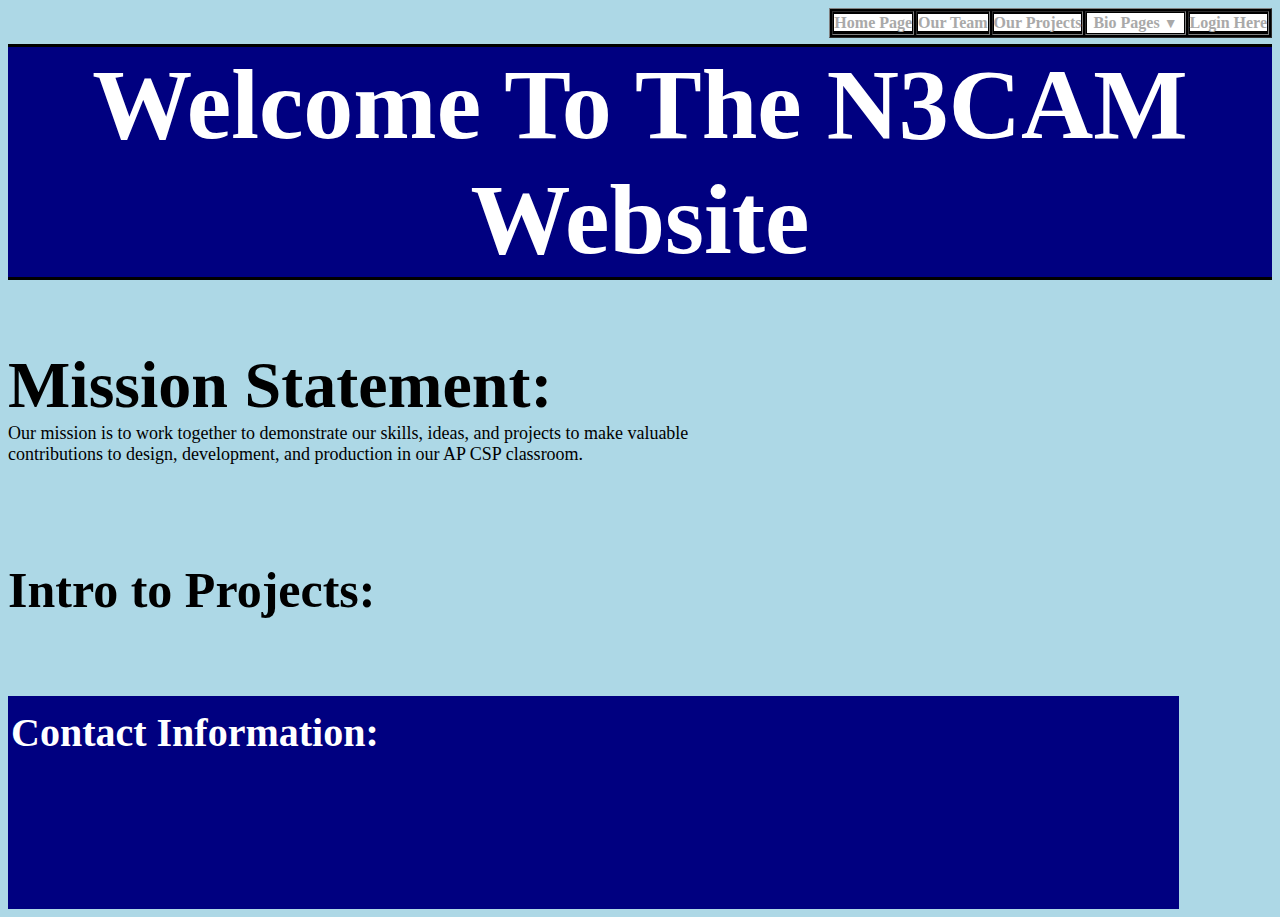
<file: index.html>
<!DOCTYPE html>

<html>
    <head>
        <title>N3CAM Home Page</title> 
        <link rel="stylesheet" href="firstproject.css">
        
    </head>
    <body>
        <!--menu table-->
        <table id="hometable" border="black" bgcolor="white" align="right">
            <tr id="row">
                <th class="hometablerow">
                    <a style="font-family:Gill Sans MT;" id="homelink" href="index.html" class="hometablelink">
                        Home Page
                    </a>
                </th>
                <th class="hometablerow">
                    <a style="font-family:Gill Sans MT;" id="teamlink" href="ourteam.html" class="hometablelink">
                        Our Team
                    </a>
                </th>
                <th class="hometablerow">
                    <a style="font-family:Gill Sans MT;" id="projectlink" href="projects.html" class="hometablelink">
                         Our Projects
                    </a>
                </th>
                <th class="hometablerow">
                    <div class="biodropdown"> 
                        <button class="hoverhere" style="font-family:Gill Sans MT;">Bio Pages <span id="arrow">▼</span></button>
                        <div class="content" style="font-family:Gill Sans MT;">
                            <a style="font-family:Gill Sans MT;" href="biopagenandini.html">Nandini Dharwadkar</a>
                            <a style="font-family:Gill Sans MT;" href="biopagenikhila.html">Nikhila Rambothula</a>
                            <a style="font-family:Gill Sans MT;" href="biopagearchit.html">Archit Das</a>
                            <a style="font-family:Gill Sans MT;" href="biopagemelanie.html">Melanie Zhang</a>
                            <a style="font-family:Gill Sans MT;" href="biopagenikitha.html">Nikhita Rambothula</a>
                            <a style="font-family:Gill Sans MT;" href="biopagechristian.html">Christian Collong</a>
                        </div>
                    </div>
                </th>
                <th class="hometablerow">
                    <a style="font-family:Gill Sans MT;" id="loginlink" href="login.html" class="hometablelink">
                        Login Here
                    </a>
                </th>
            </tr>
        </table>
        <br>
        <br>
        <!--Banner-->
        <h1 style="font-family:Gill Sans MT;"id="banner"><b>Welcome To The N3CAM Website</b></h1>        <!--Mission Statement-->
        <h2 style="font-family:Gill Sans MT;"id="ms" class="subheader">Mission Statement:</h2>
        <p style="font-family:Georgia;" id="ms1">Our mission is to work together to demonstrate our skills, ideas, and projects to make valuable contributions to design, development, and production in our AP CSP classroom.</p>
        <br>
        <br>
        <!--Intro to Project-->
        <h2 style="font-family:Gill Sans MT;"id="itp" class="subheader">Intro to Projects:</h2>
        <br>
        <br>
        <table id="ci">
            <tr>
                <th style="font-family:Gill Sans MT;">Contact Information: </tr>
            </tr>
        </table>
    </body>
    <script src="login.js" charset="UTF-8"></script>
</html>
</file>
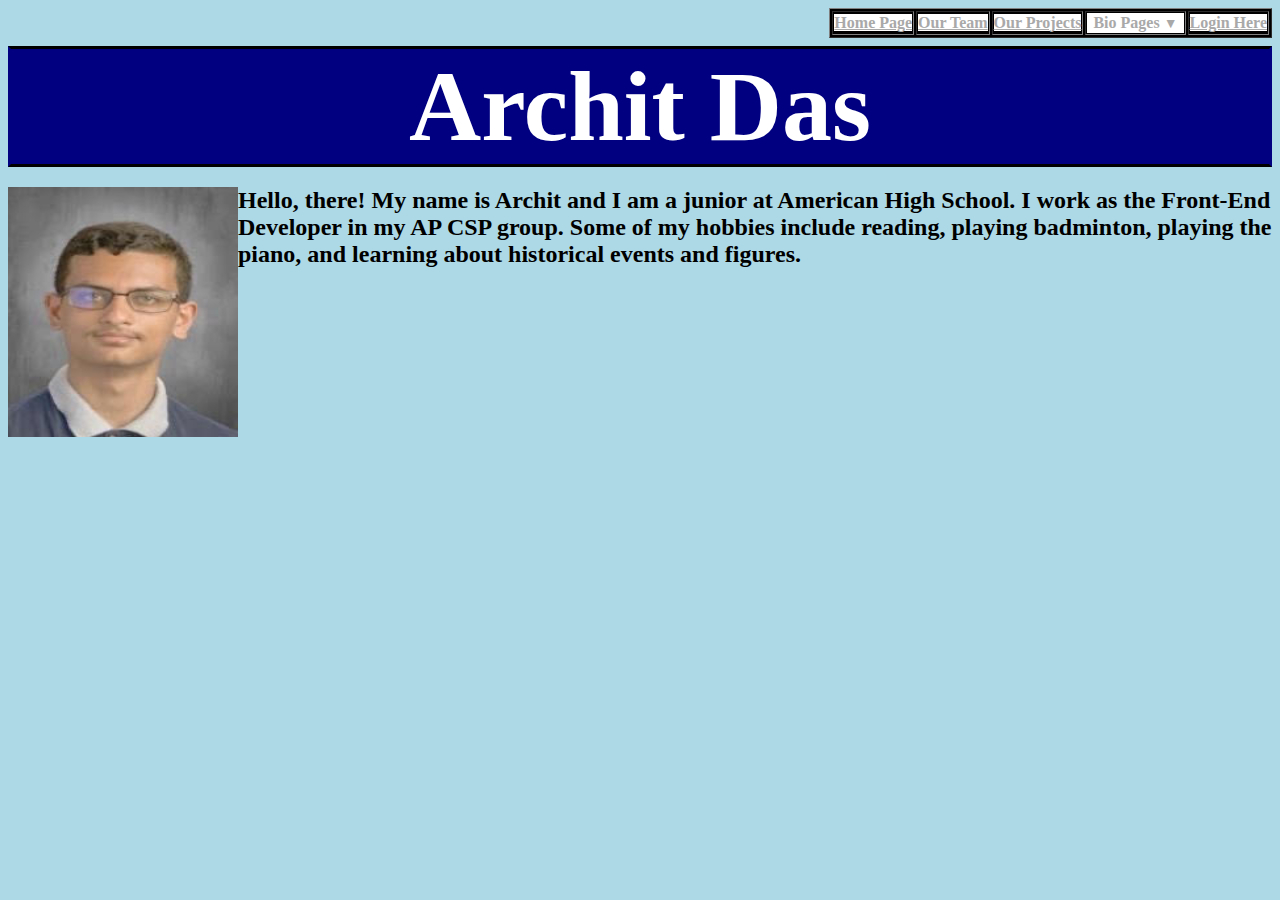
<file: biopagearchit.html>
<!DOCTYPE html>
<html lang="en">
<head>
    <meta charset="UTF-8">
    <meta name="viewport" content="width=device-width, initial-scale=1.0">
    <title>Archit Das</title>
    <link rel="stylesheet" href="bio.css">
</head>
<body style="font-family:Gill Sans MT;">
    <table id="hometable" border="black" bgcolor="white" align="right">
        <tr id="row">
            <th class="hometablerow">
                <a id="homelink" href="index.html" class="hometablelink">
                    Home Page
                </a>
            </th>
            <th class="hometablerow">
                <a id="teamlink" href="ourteam.html" class="hometablelink">
                    Our Team
                </a>
            </th>
            <th class="hometablerow">
                <a id="projectlink" href="projects.html" class="hometablelink">
                     Our Projects
                </a>
            </th>
            <th class="hometablerow">
                <div class="biodropdown"> 
                    <button class="hoverhere" style="font-family:Gill Sans MT;">Bio Pages <span id="arrow">▼</span></button>
                    <div class="content" style="font-family:Gill Sans MT;">
                        <a style="font-family:Gill Sans MT;" href="biopagenandini.html">Nandini Dharwadkar</a>
                        <a style="font-family:Gill Sans MT;" href="biopagenikhila.html">Nikhila Rambothula</a>
                        <a style="font-family:Gill Sans MT;" href="biopagearchit.html">Archit Das</a>
                        <a style="font-family:Gill Sans MT;" href="biopagemelanie.html">Melanie Zhang</a>
                        <a style="font-family:Gill Sans MT;" href="biopagenikitha.html">Nikhita Rambothula</a>
                        <a style="font-family:Gill Sans MT;" href="biopagechristian.html">Christian Collong</a>
                    </div>
                </div>
            </th>
            <th class="hometablerow">
                <a id="loginlink" href="login.html" class="hometablelink">
                    Login Here
                </a>
            </th>
        </tr>
    </table>
    <br>
    <h1 id="banner">Archit Das</h1>
    <img class="picture" id = "architpic" src = "images/image_archit.jpg" alt = "Archit Das" style = "width:230px;height:250px;">
    <h2>Hello, there! My name is Archit and I am a junior at American High School. I work as the Front-End Developer in my AP CSP group. Some of my hobbies include reading, playing badminton, playing the piano, and learning about historical events and figures.</h2>
</body>
<script src="login.js" charset="UTF-8"></script>
</html>
</file>
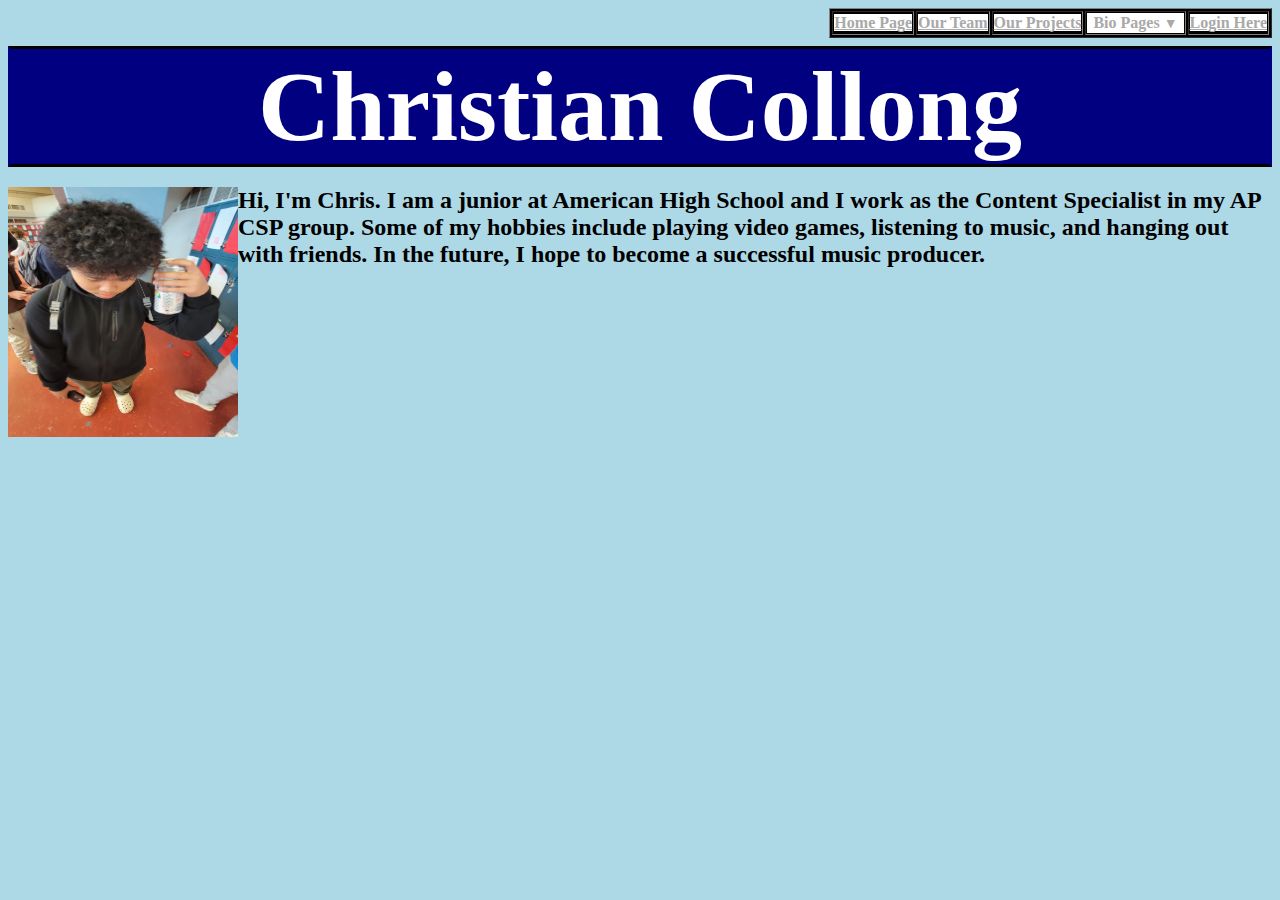
<file: biopagechristian.html>
<!DOCTYPE html>
<html lang="en">
<head>
    <meta charset="UTF-8">
    <meta name="viewport" content="width=device-width, initial-scale=1.0">
    <title>Christian Collong</title>
    <link rel="stylesheet" href="bio.css">
</head>
<body style="font-family:Gill Sans MT;">
    <table id="hometable" border="black" bgcolor="white" align="right">
        <tr id="row">
            <th class="hometablerow">
                <a id="homelink" href="index.html" class="hometablelink">
                    Home Page
                </a>
            </th>
            <th class="hometablerow">
                <a id="teamlink" href="ourteam.html" class="hometablelink">
                    Our Team
                </a>
            </th>
            <th class="hometablerow">
                <a id="projectlink" href="projects.html" class="hometablelink">
                     Our Projects
                </a>
            </th>
            <th class="hometablerow">
                <div class="biodropdown"> 
                    <button class="hoverhere" style="font-family:Gill Sans MT;">Bio Pages <span id="arrow">▼</span></button>
                    <div class="content" style="font-family:Gill Sans MT;">
                        <a style="font-family:Gill Sans MT;" href="biopagenandini.html">Nandini Dharwadkar</a>
                        <a style="font-family:Gill Sans MT;" href="biopagenikhila.html">Nikhila Rambothula</a>
                        <a style="font-family:Gill Sans MT;" href="biopagearchit.html">Archit Das</a>
                        <a style="font-family:Gill Sans MT;" href="biopagemelanie.html">Melanie Zhang</a>
                        <a style="font-family:Gill Sans MT;" href="biopagenikitha.html">Nikhita Rambothula</a>
                        <a style="font-family:Gill Sans MT;" href="biopagechristian.html">Christian Collong</a>
                    </div>
                </div>
            </th>
            <th class="hometablerow">
                <a id="loginlink" href="login.html" class="hometablelink">
                    Login Here
                </a>
            </th>
        </tr>
    </table>
    <br>
    <h1 id="banner">Christian Collong</h1>
    <img class="picture" id = "chrispic" src = "images/image_chris.jpg" alt = "Christian Collong" style = "width:230px;height:250px;">
    <h2>Hi, I'm Chris. I am a junior at American High School and I work as the Content Specialist in my AP CSP group. Some of my hobbies include playing video games, listening to music, and hanging out with friends. In the future, I hope to become a successful music producer.</h2>
</body>
<script src="login.js" charset="UTF-8"></script>  
</html>
</file>
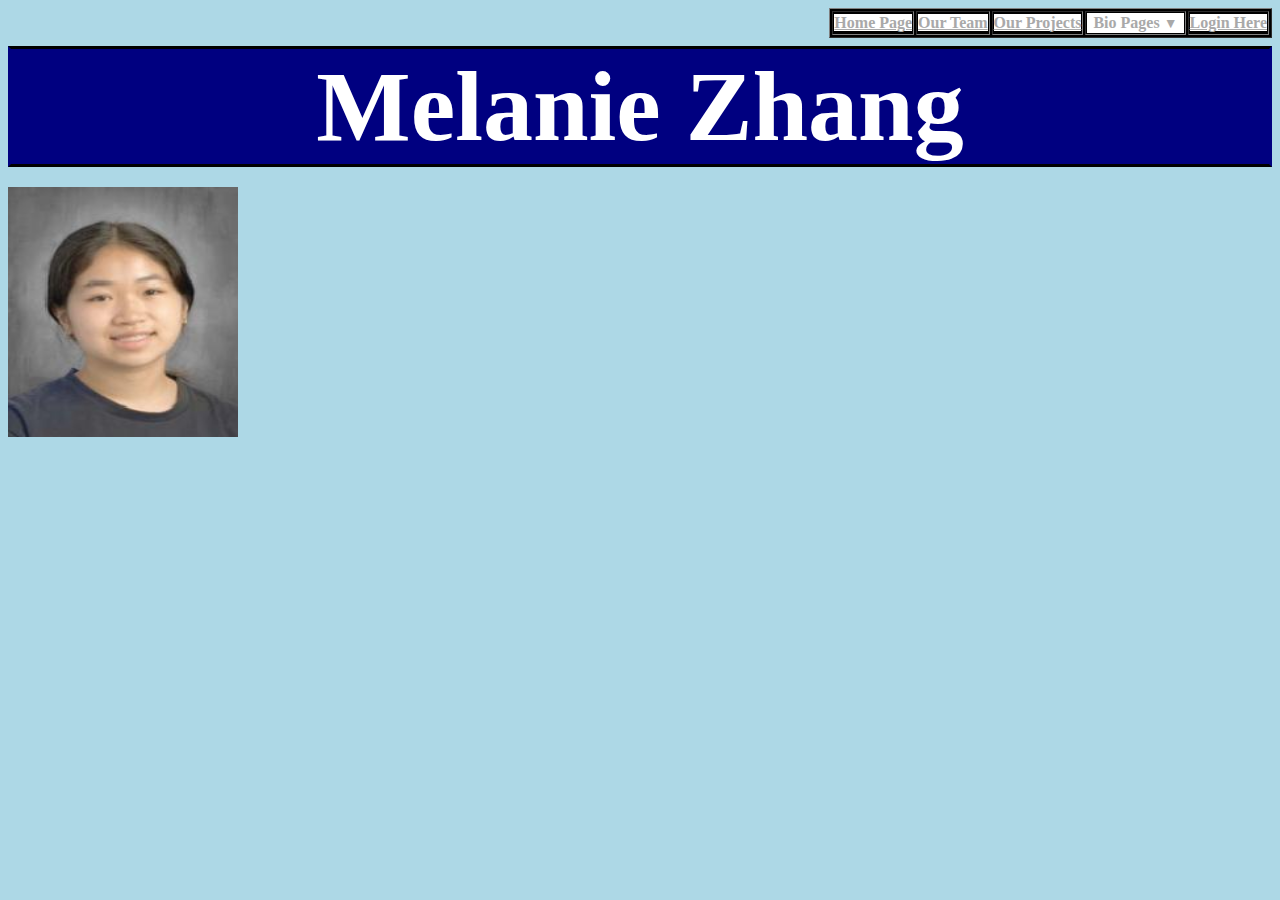
<file: biopagemelanie.html>
<!DOCTYPE html>
<html lang="en">
<head>
    <meta charset="UTF-8">
    <meta name="viewport" content="width=device-width, initial-scale=1.0">
    <title>Melanie Zhang</title>
    <link rel="stylesheet" href="bio.css">
</head>
<body style="font-family:Gill Sans MT;">
    <table id="hometable" border="black" bgcolor="white" align="right">
        <tr id="row">
            <th class="hometablerow">
                <a id="homelink" href="index.html" class="hometablelink">
                    Home Page
                </a>
            </th>
            <th class="hometablerow">
                <a id="teamlink" href="ourteam.html" class="hometablelink">
                    Our Team
                </a>
            </th>
            <th class="hometablerow">
                <a id="projectlink" href="projects.html" class="hometablelink">
                     Our Projects
                </a>
            </th>
            <th class="hometablerow">
                <div class="biodropdown"> 
                    <button class="hoverhere" style="font-family:Gill Sans MT;">Bio Pages <span id="arrow">▼</span></button>
                    <div class="content" style="font-family:Gill Sans MT;">
                        <a style="font-family:Gill Sans MT;" href="biopagenandini.html">Nandini Dharwadkar</a>
                        <a style="font-family:Gill Sans MT;" href="biopagenikhila.html">Nikhila Rambothula</a>
                        <a style="font-family:Gill Sans MT;" href="biopagearchit.html">Archit Das</a>
                        <a style="font-family:Gill Sans MT;" href="biopagemelanie.html">Melanie Zhang</a>
                        <a style="font-family:Gill Sans MT;" href="biopagenikitha.html">Nikhita Rambothula</a>
                        <a style="font-family:Gill Sans MT;" href="biopagechristian.html">Christian Collong</a>
                    </div>
                </div>
            </th>
            <th class="hometablerow">
                <a id="loginlink" href="login.html" class="hometablelink">
                    Login Here
                </a>
            </th>
        </tr>
    </table>
    <br>
    <h1 id="banner">Melanie Zhang</h1>
    <img class="picture" class="picture" id = melaniepic src="images/image_melanie.jpg" alt="Melanie Zhang" style = "width:230px;height:250px;">
</body>
<script src="login.js" charset="UTF-8"></script>
</html>
</file>
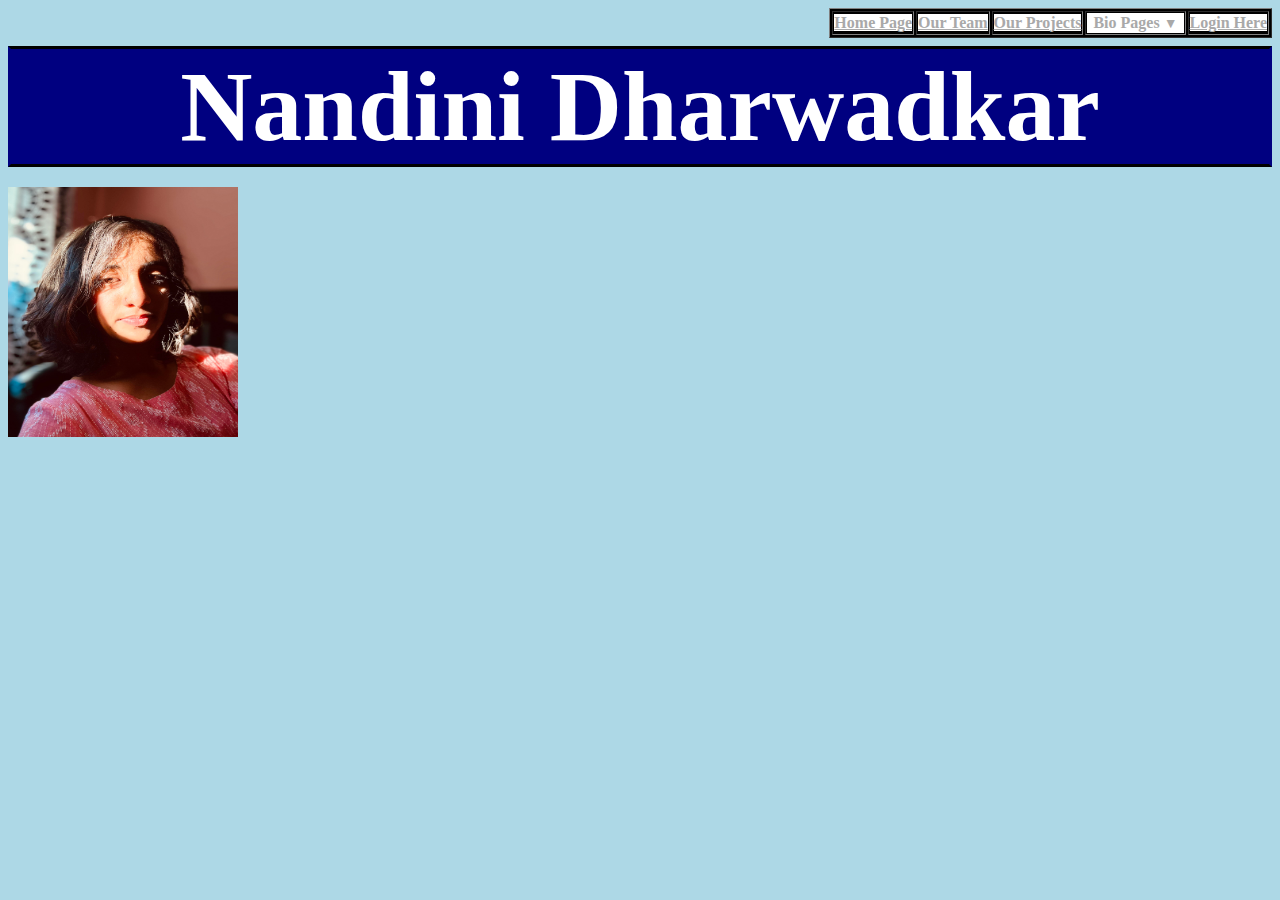
<file: biopagenandini.html>
<!DOCTYPE html>
<html lang="en">
<head>
    <meta charset="UTF-8">
    <meta name="viewport" content="width=device-width, initial-scale=1.0">
    <title>Nandini Dharwadkar</title>
    <link rel="stylesheet" href="bio.css">
</head>
<body style="font-family:Gill Sans MT;">
    <table id="hometable" border="black" bgcolor="white" align="right">
        <tr id="row">
            <th class="hometablerow">
                <a id="homelink" href="index.html" class="hometablelink">
                    Home Page
                </a>
            </th>
            <th class="hometablerow">
                <a id="teamlink" href="ourteam.html" class="hometablelink">
                    Our Team
                </a>
            </th>
            <th class="hometablerow">
                <a id="projectlink" href="projects.html" class="hometablelink">
                     Our Projects
                </a>
            </th>
            <th class="hometablerow">
                <div class="biodropdown"> 
                    <button class="hoverhere" style="font-family:Gill Sans MT;">Bio Pages <span id="arrow">▼</span></button>
                    <div class="content" style="font-family:Gill Sans MT;">
                        <a style="font-family:Gill Sans MT;" href="biopagenandini.html">Nandini Dharwadkar</a>
                        <a style="font-family:Gill Sans MT;" href="biopagenikhila.html">Nikhila Rambothula</a>
                        <a style="font-family:Gill Sans MT;" href="biopagearchit.html">Archit Das</a>
                        <a style="font-family:Gill Sans MT;" href="biopagemelanie.html">Melanie Zhang</a>
                        <a style="font-family:Gill Sans MT;" href="biopagenikitha.html">Nikhita Rambothula</a>
                        <a style="font-family:Gill Sans MT;" href="biopagechristian.html">Christian Collong</a>
                    </div>
                </div>
            </th>
            <th class="hometablerow">
                <a id="loginlink" href="login.html" class="hometablelink">
                    Login Here
                </a>
            </th>
        </tr>
    </table>
    <br>
    <h1 id="banner">Nandini Dharwadkar</h1>
    <img class="picture" class="picture" id = "nandinipic" src = "images/image_nandini.jpg" alt = "Nandini Dharwadkar" style = "width:230px;height:250px;">
</body>
<script src="login.js" charset="UTF-8"></script>
</html>
</file>
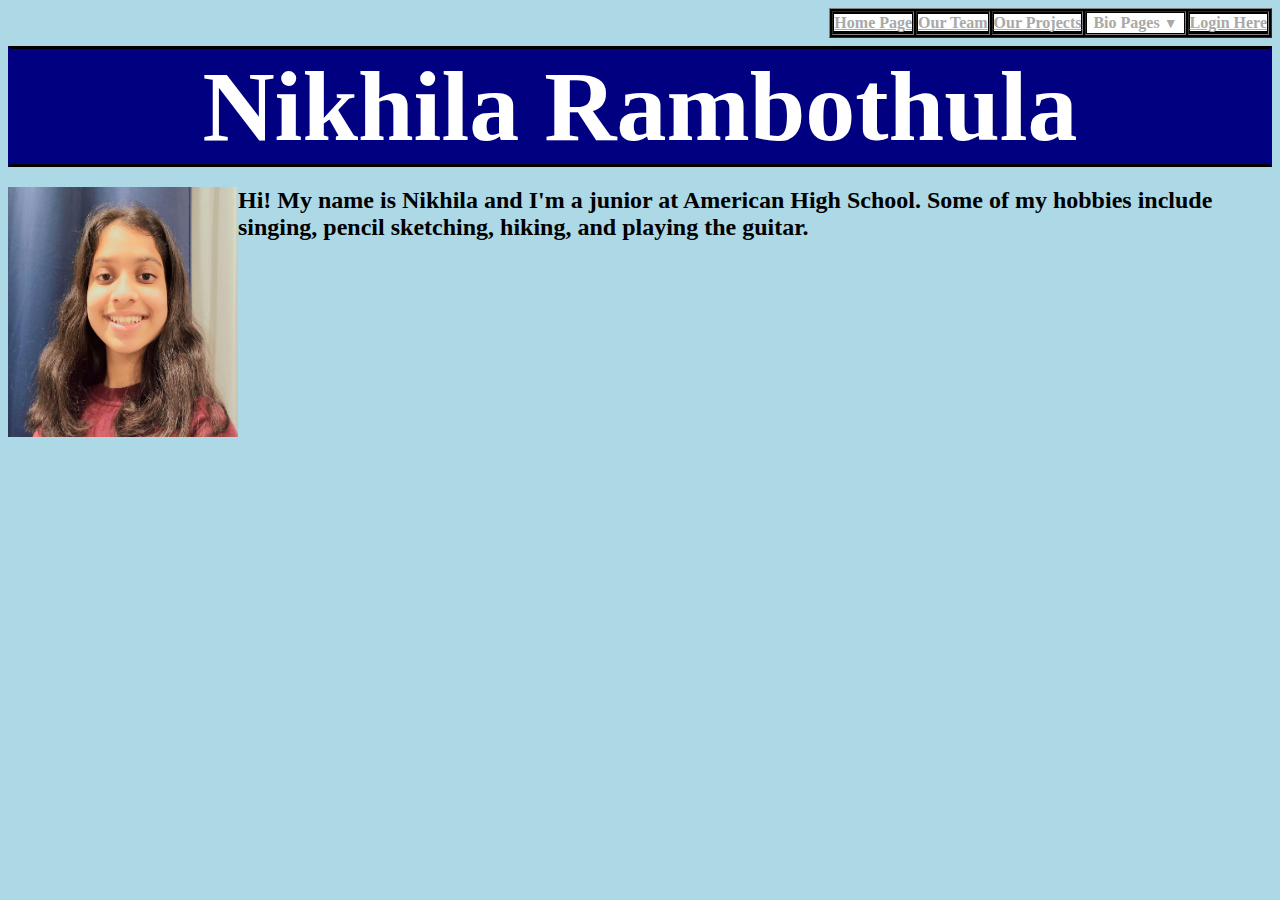
<file: biopagenikhila.html>
<!DOCTYPE html>
<html lang="en">
<head>
    <meta charset="UTF-8">
    <meta name="viewport" content="width=device-width, initial-scale=1.0">
    <title>Nikhila Rambothula</title>
    <link rel="stylesheet" href="bio.css">
</head>
<body style="font-family:Gill Sans MT;">
    <table id="hometable" border="black" bgcolor="white" align="right">
        <tr id="row">
            <th class="hometablerow">
                <a id="homelink" href="index.html" class="hometablelink">
                    Home Page
                </a>
            </th>
            <th class="hometablerow">
                <a id="teamlink" href="ourteam.html" class="hometablelink">
                    Our Team
                </a>
            </th>
            <th class="hometablerow">
                <a id="projectlink" href="projects.html" class="hometablelink">
                     Our Projects
                </a>
            </th>
            <th class="hometablerow">
                <div class="biodropdown"> 
                    <button class="hoverhere" style="font-family:Gill Sans MT;">Bio Pages <span id="arrow">▼</span></button>
                    <div class="content" style="font-family:Gill Sans MT;">
                        <a style="font-family:Gill Sans MT;" href="biopagenandini.html">Nandini Dharwadkar</a>
                        <a style="font-family:Gill Sans MT;" href="biopagenikhila.html">Nikhila Rambothula</a>
                        <a style="font-family:Gill Sans MT;" href="biopagearchit.html">Archit Das</a>
                        <a style="font-family:Gill Sans MT;" href="biopagemelanie.html">Melanie Zhang</a>
                        <a style="font-family:Gill Sans MT;" href="biopagenikitha.html">Nikhita Rambothula</a>
                        <a style="font-family:Gill Sans MT;" href="biopagechristian.html">Christian Collong</a>
                    </div>
                </div>
            </th>
            <th class="hometablerow">
                <a id="loginlink" href="login.html" class="hometablelink">
                    Login Here
                </a>
            </th>
        </tr>
    </table>
    <br>
    <h1 id="banner">Nikhila Rambothula</h1>
    <img class="picture" id = "nikhilapic" src = "images/image_nikhila.jpg" alt = "Nikhila Rambothula" style = "width:230px;height:250px;">
    <h2>Hi! My name is Nikhila and I'm a junior at American High School. Some of my hobbies include singing, pencil sketching, hiking, and playing the guitar.</h2>
</body>
<script src="login.js" charset="UTF-8"></script>
</html>
</file>
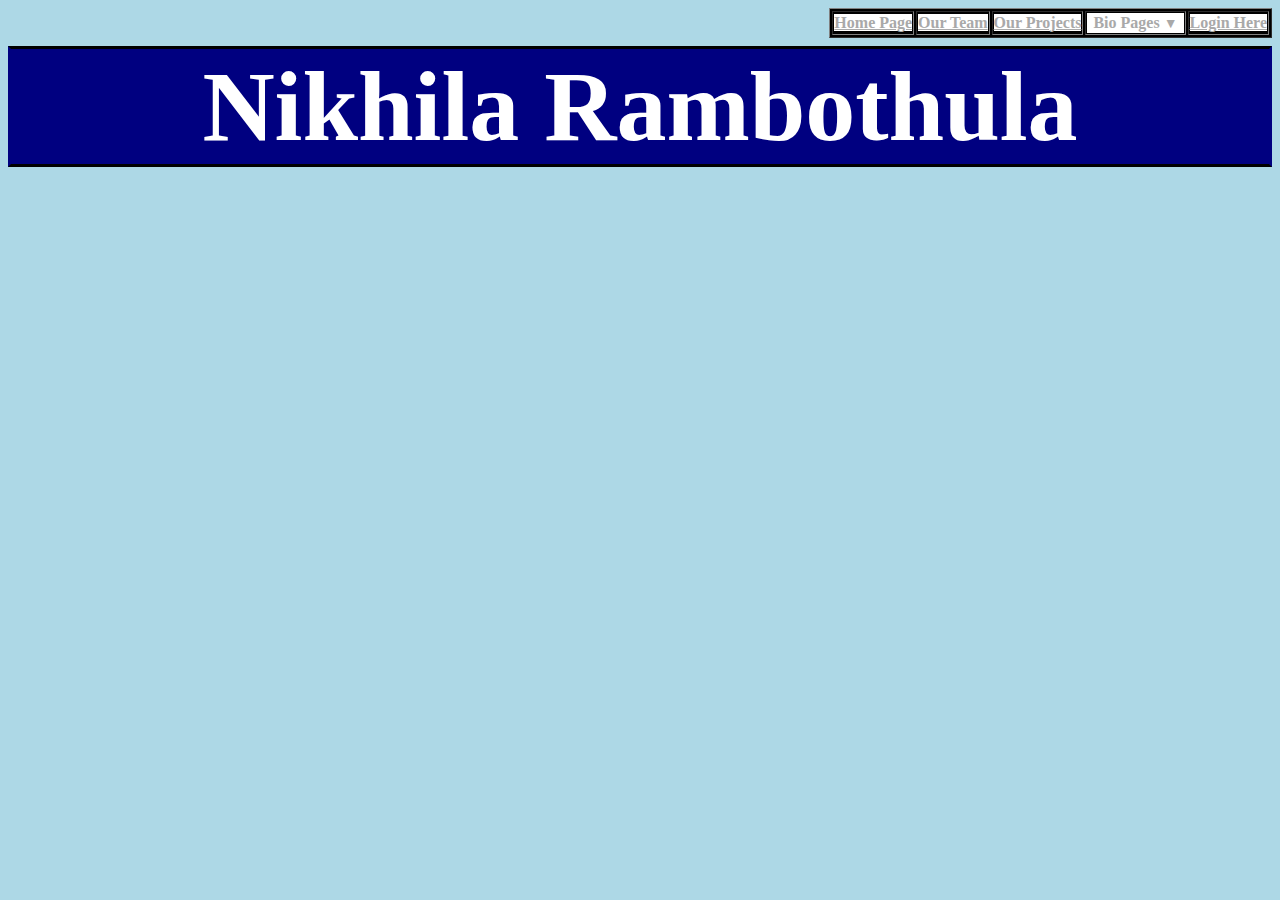
<file: biopagenikitha.html>
<!DOCTYPE html>
<html lang="en">
<head>
    <meta charset="UTF-8">
    <meta name="viewport" content="width=device-width, initial-scale=1.0">
    <title>Nikitha Rambothula</title>
    <link rel="stylesheet" href="bio.css">
</head>
<body style="font-family:Gill Sans MT;">
    <table id="hometable" border="black" bgcolor="white" align="right">
        <tr id="row">
            <th class="hometablerow">
                <a id="homelink" href="index.html" class="hometablelink">
                    Home Page
                </a>
            </th>
            <th class="hometablerow">
                <a id="teamlink" href="ourteam.html" class="hometablelink">
                    Our Team
                </a>
            </th>
            <th class="hometablerow">
                <a id="projectlink" href="projects.html" class="hometablelink">
                     Our Projects
                </a>
            </th>
            <th class="hometablerow">
                <div class="biodropdown"> 
                    <button class="hoverhere" style="font-family:Gill Sans MT;">Bio Pages <span id="arrow">▼</span></button>
                    <div class="content" style="font-family:Gill Sans MT;">
                        <a style="font-family:Gill Sans MT;" href="biopagenandini.html">Nandini Dharwadkar</a>
                        <a style="font-family:Gill Sans MT;" href="biopagenikhila.html">Nikhila Rambothula</a>
                        <a style="font-family:Gill Sans MT;" href="biopagearchit.html">Archit Das</a>
                        <a style="font-family:Gill Sans MT;" href="biopagemelanie.html">Melanie Zhang</a>
                        <a style="font-family:Gill Sans MT;" href="biopagenikitha.html">Nikhita Rambothula</a>
                        <a style="font-family:Gill Sans MT;" href="biopagechristian.html">Christian Collong</a>
                    </div>
                </div>
            </th>
            <th class="hometablerow">
                <a id="loginlink" href="login.html" class="hometablelink">
                    Login Here
                </a>
            </th>
        </tr>
    </table>
    <br>
    <h1 id="banner">Nikhila Rambothula</h1>
</body>
<script src="login.js" charset="UTF-8"></script>
</html>
</file>
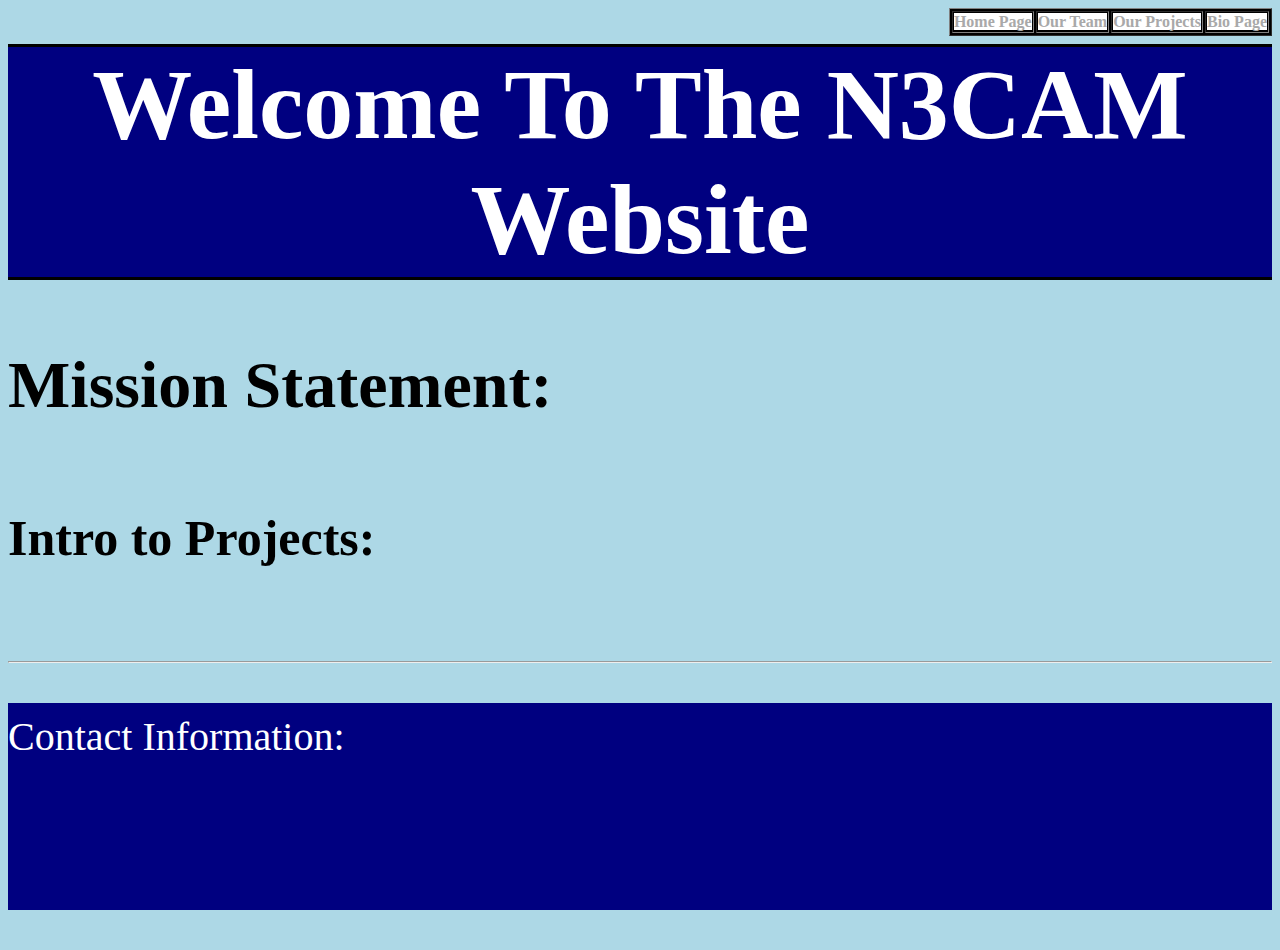
<file: firstproject.html>
<!DOCTYPE html>

<html>
    <head>
        <title>N3CAM Home Page</title> 
        <link rel="stylesheet" href="firstproject.css">
        
    </head>
    <body>
        <!--menu table-->
        <table id="hometable" border="black" bgcolor="white" align="right">
            <tr id="row">
                <th class="hometablerow">
                    <a id="homelink" href="firstproject.html" class="hometablelink">
                        Home Page
                    </a>
                </th>
                <th class="hometablerow">
                    <a id="teamlink" href="ourteam.html" class="hometablelink">
                        Our Team
                    </a>
                </th>
                <th class="hometablerow">
                    <a id="projectlink" href="projects.html" class="hometablelink">
                         Our Projects
                    </a>
                </th>
                <th class="hometablerow">
                    <a id="biolink" href="biopage.html" class="hometablelink">
                        Bio Page
                    </a>
                </th>
            </tr>
        </table>
        <br>
        <br>
        <!--Banner-->
        <h1 id="banner"><b>Welcome To The N3CAM Website</b></h1>
        <!--Mission Statemnt-->
        <h3 id="ms" class="subheader">Mission Statement:</h3>
        <br>
        <br>
        <!--Intro to Project-->
        <h3 id="itp" class="subheader">Intro to Projects:</h3>
        <br>
        <br>
        <hr>
        <p id="ci">Contact Information: </h4>
    </body>
</html>
</file>
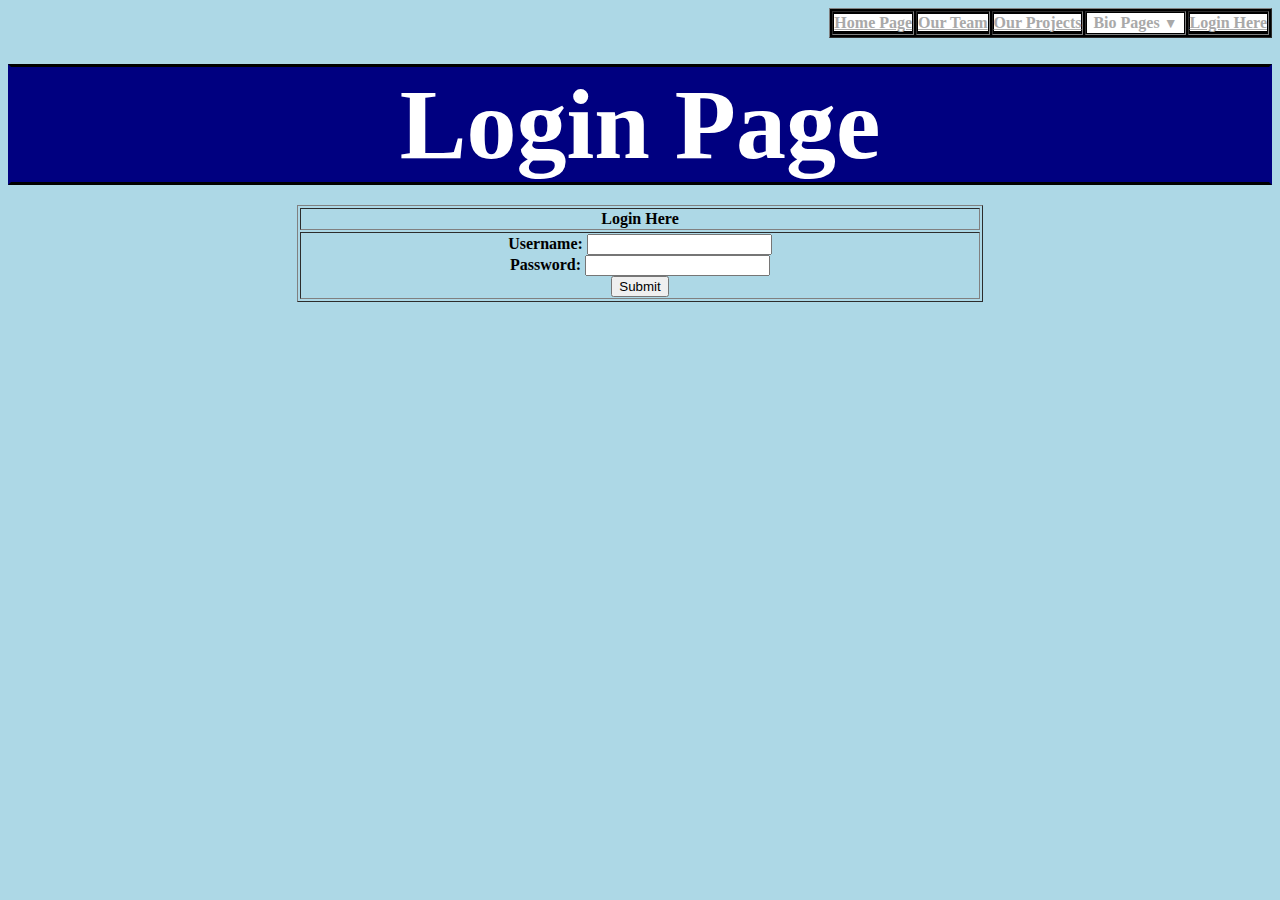
<file: login.html>
<!DOCTYPE html>
<html lang="en">
<head>
    <meta charset="UTF-8">
    <meta name="viewport" content="width=device-width, initial-scale=1.0">
    <title>Login Page</title>
    <link rel="stylesheet" href="loginpage.css">
    <script>src='login.js'</script>
</head>
<body style="font-family:Gill Sans MT;">
    <!--menu table-->
    <table id="hometable" border="black" bgcolor="white" align="right">
        <tr id="row">
            <th class="hometablerow">
                <a id="homelink" href="index.html" class="hometablelink">
                    Home Page
                </a>
            </th>
            <th class="hometablerow">
                <a id="teamlink" href="ourteam.html" class="hometablelink">
                    Our Team
                </a>
            </th>
            <th class="hometablerow">
                <a id="projectlink" href="projects.html" class="hometablelink">
                     Our Projects
                </a>
            </th>
            <th class="hometablerow">
                <div class="biodropdown"> 
                    <button class="hoverhere" style="font-family:Gill Sans MT;">Bio Pages <span id="arrow">▼</span></button>
                    <div class="content" style="font-family:Gill Sans MT;">
                        <a style="font-family:Gill Sans MT;" href="biopagenandini.html">Nandini Dharwadkar</a>
                        <a style="font-family:Gill Sans MT;" href="biopagenikhila.html">Nikhila Rambothula</a>
                        <a style="font-family:Gill Sans MT;" href="biopagearchit.html">Archit Das</a>
                        <a style="font-family:Gill Sans MT;" href="biopagemelanie.html">Melanie Zhang</a>
                        <a style="font-family:Gill Sans MT;" href="biopagenikitha.html">Nikhita Rambothula</a>
                        <a style="font-family:Gill Sans MT;" href="biopagechristian.html">Christian Collong</a>
                    </div>
                </div>
            </th>
            <th class="hometablerow">
                <a id="loginlink" href="login.html" class="hometablelink">
                    Login Here
                </a>
            </th>
        </tr>
    </table>
    <br>
    <br>
    <!--Banner-->
    <h1 id="banner"><b>Login Page</b></h1>
    <!--Login Box-->
    <table id="loginbox" border="black">
        <tr>
            <th  id="logher">Login Here</th>
        </tr>
        <tr>
            <th>
                <form action="login.php" method="post"> <!--will need php page in the future-->
                    <label for="username">Username: </label>
                    <input type="text" name="username" id="username">
                    <br>
                    <label for="password">Password: </label>
                    <input type="password" name="password" id="password">
                    <br>
                    <button class = 'btn' type="button" onclick="getInfo()">Submit</button>
                </form>
            </th>
        </tr>
    </table>
</body>
<script src="login.js" charset="UTF-8"></script>
</html>
</file>
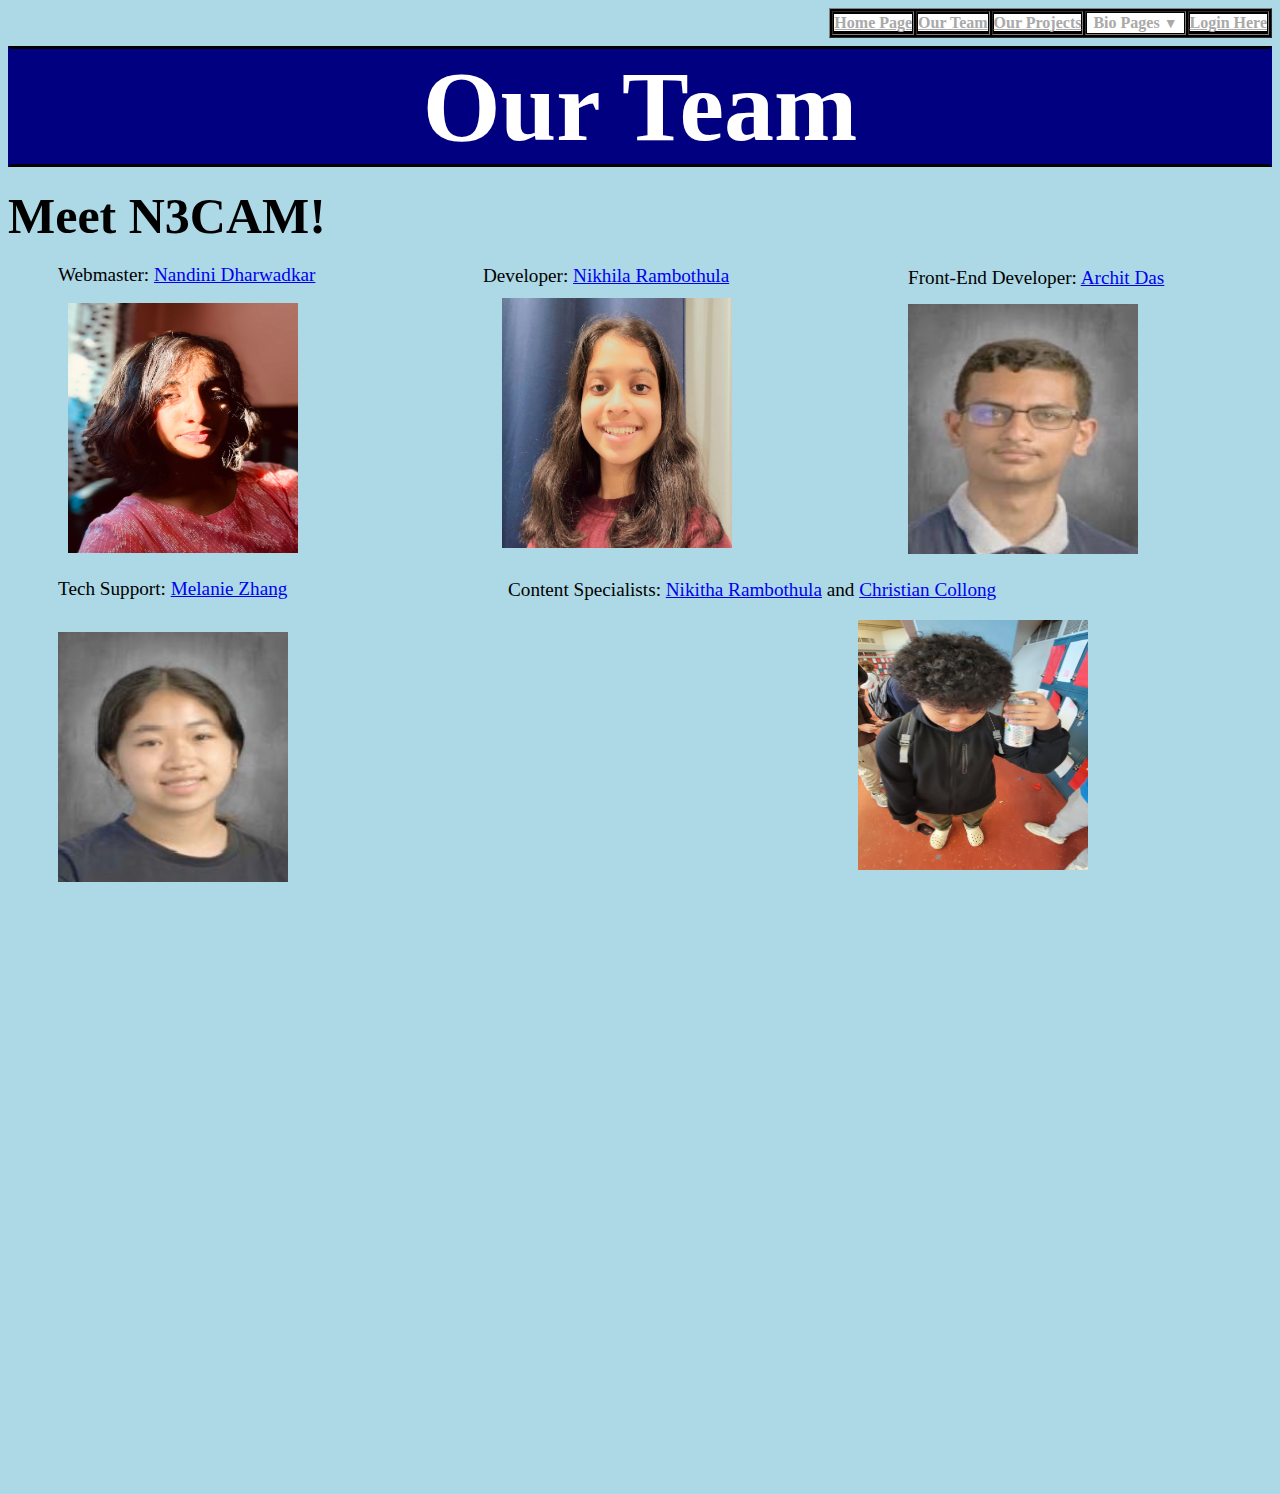
<file: ourteam.html>
<!DOCTYPE html>
<html lang="en">
<head>
    <meta charset="UTF-8">
    <meta name="viewport" content="width=device-width, initial-scale=1.0">
    <title>Our Team</title>
    <link rel="stylesheet" href="ourteam.css">
</head>
<body style="font-family:Gill Sans MT;">
    <table style="font-family:Gill Sans MT;" id="hometable" border="black" bgcolor="white" align="right">
        <tr id="row">
            <th class="hometablerow">
                <a id="homelink" href="index.html" class="hometablelink">
                    Home Page
                </a>
            </th>
            <th class="hometablerow">
                <a id="teamlink" href="ourteam.html" class="hometablelink">
                    Our Team
                </a>
            </th>
            <th class="hometablerow">
                <a id="projectlink" href="projects.html" class="hometablelink">
                     Our Projects
                </a>
            </th>
            <th class="hometablerow">
                <div class="biodropdown"> 
                    <button class="hoverhere" style="font-family:Gill Sans MT;">Bio Pages <span id="arrow">▼</span></button>
                    <div class="content" style="font-family:Gill Sans MT;">
                        <a style="font-family:Gill Sans MT;" href="biopagenandini.html">Nandini Dharwadkar</a>
                        <a style="font-family:Gill Sans MT;" href="biopagenikhila.html">Nikhila Rambothula</a>
                        <a style="font-family:Gill Sans MT;" href="biopagearchit.html">Archit Das</a>
                        <a style="font-family:Gill Sans MT;" href="biopagemelanie.html">Melanie Zhang</a>
                        <a style="font-family:Gill Sans MT;" href="biopagenikitha.html">Nikhita Rambothula</a>
                        <a style="font-family:Gill Sans MT;" href="biopagechristian.html">Christian Collong</a>
                    </div>
                </div>
            </th>
            <th class="hometablerow">
                <a id="loginlink" href="login.html" class="hometablelink">
                    Login Here
                </a>
            </th>
        </tr>
    </table>
    <br>
    <h1 id="banner">Our Team</h1>
    <h3 class="teamtext" id="nar">Meet N3CAM! </h3>
    <p class="teamtext" id="web">Webmaster: <a href="biopagenandini.html">Nandini Dharwadkar</a></p>
    <p class="teamtext" id="bdev">Developer: <a href="biopagenikhila.html">Nikhila Rambothula</a></p>
    <p class="teamtext" id="fdev">Front-End Developer: <a href="biopagearchit.html">Archit Das</a></p>
    <p class="teamtext" id="tech">Tech Support: <a href="biopagemelanie.html">Melanie Zhang</a></p>
    <p class="teamtext" id="content">Content Specialists: <a href="biopagenikitha.html">Nikitha Rambothula</a> and <a href="biopagechristian.html">Christian Collong</a></p>
    <img id = "chrispic" src = "images/image_chris.jpg" alt = "Christian Collong" style = "width:230px;height:250px;">
    <img id = "architpic" src = "images/image_archit.jpg" alt = "Archit Das" style = "width:230px;height:250px;">
    <img id = "nandinipic" src = "images/image_nandini.jpg" alt = "Nandini Dharwadkar" style = "width:230px;height:250px;">
    <img id = "nikhilapic" src = "images/image_nikhila.jpg" alt = "Nikhila Rambothula" style = "width:230px;height:250px;">
    <img id = melaniepic src="images/image_melanie.jpg" alt="Melanie Zhang" style = "width:230px;height:250px;">
</body>
<script src="login.js" charset="UTF-8"></script>
</html>
</file>
<file: firstproject.css>
body{
    background-color: lightblue;
}

.hometablelink{
    color: darkgray;
    background-color: white;
    text-decoration: none;
}

#hometable{
    margin: 0px;
    background-color: black;
    border-width: 1px;
}

#banner{
    font-size: 100px;
   border-style: solid;
   border-left: 0px;
   border-color: black;
   border-right: 0px;
   text-align: center;
   background-color: navy;
   color: white;
   margin-left: 0px;
   margin-right: 0px;
   margin-top: 0px;
}

.subheader{
    color: white;
}

/* Start of Dropdown */

/* Dropdown Button */
.hoverhere{
    background-color: white;
    color: black;
    border: none;
    color: darkgrey;
    font-size: 16px;
    font-weight: bolder;
}

#arrow{
    font-size: 14px;
}
  
/* The container <div> - needed to position the dropdown content */
.biodropdown {
    position: relative;
    display: inline-block;
}
  
/* Dropdown Content (Hidden by Default) */
.content {
    display: none;
    position: absolute;
    background-color: #f1f1f1;
    color: darkgray;
    min-width: 160px;
    box-shadow: 0px 8px 16px 0px rgba(0,0,0,0.2);
    z-index: 1;
}
  
/* Links inside the dropdown */
.content a {
    color: darkgray;
    padding: 10px;
    text-decoration: none;
    display: block;
}

/* Show the dropdown menu on hover */
.biodropdown:hover .content {display: block;}

/* End of Dropdown */

#ms{
    font-weight: bolds;
    font-size: 66px;
    color: black;
    padding-bottom: 0px;
    margin-bottom: auto;
}

#ms1{
    padding-top: 0px;
    border-color: black;
    margin-top: auto;
    font-size: large;
    margin-right: 500px;
}

#itp{
    font-size: 50px;
    color: black;
}

#ci{
    font-size: 40px;
    color: white;
    background-color: navy;
    padding-right: 797px;
    padding-bottom: 150px;
    padding-top: 10px;
    margin-right: auto;
}
</file>
<file: bio.css>
body{
    background-color: lightblue;
}

/* Start of Dropdown */

/* Dropdown Button */
.hoverhere{
    background-color: white;
    color: black;
    border: none;
    color: darkgrey;
    font-size: 16px;
    font-weight: bolder;
}

#arrow{
    font-size: 14px;
}
  
/* The container <div> - needed to position the dropdown content */
.biodropdown {
    position: relative;
    display: inline-block;
}
  
/* Dropdown Content (Hidden by Default) */
.content {
    display: none;
    position: absolute;
    background-color: #f1f1f1;
    color: darkgray;
    min-width: 160px;
    box-shadow: 0px 8px 16px 0px rgba(0,0,0,0.2);
    z-index: 1;
}
  
/* Links inside the dropdown */
.content a {
    color: darkgray;
    padding: 10px;
    text-decoration: none;
    display: block;
}

/* Show the dropdown menu on hover */
.biodropdown:hover .content {display: block;}

/* End of Dropdown */

#banner{
    font-size: 100px;
   border-style: solid;
   margin: 20px;
   background-color: navy;
   color: white;
   text-align: center;
   margin-left: 0px;
   margin-right: 0px;
   border-color: black;
   border-left-color: navy;
   border-right-color: navy;
}

.hometablelink{
    color: darkgray;
    background-color: white;
}

#hometable{
    margin: 0px;
    background-color: black;
    border-width: 1px;
}

.picture{
    float: left;
}
</file>
<file: loginpage.css>
body{
    background-color: lightblue;
}

#banner{
    font-size: 100px;
   border-style: solid;
   margin: 20px;
   background-color: navy;
   color: white;
   text-align: center;
   margin-left: 0px;
   margin-right: 0px;
   border-color: black;
   border-left-color: navy;
   border-right-color: navy;
}

.hometablelink{
    color: darkgray;
    background-color: white;
}

#hometable{
    margin: 0px;
    background-color: black;
    border-width: 1px;
}

/* Start of Dropdown */

/* Dropdown Button */
.hoverhere{
    background-color: white;
    color: black;
    border: none;
    color: darkgrey;
    font-size: 16px;
    font-weight: bolder;
}

#arrow{
    font-size: 14px;
}
  
/* The container <div> - needed to position the dropdown content */
.biodropdown {
    position: relative;
    display: inline-block;
}
  
/* Dropdown Content (Hidden by Default) */
.content {
    display: none;
    position: absolute;
    background-color: #f1f1f1;
    color: darkgray;
    min-width: 160px;
    box-shadow: 0px 8px 16px 0px rgba(0,0,0,0.2);
    z-index: 1;
}
  
/* Links inside the dropdown */
.content a {
    color: darkgray;
    padding: 10px;
    text-decoration: none;
    display: block;
}

/* Show the dropdown menu on hover */
.biodropdown:hover .content {display: block;}

/* End of Dropdown */

#loginbox{
    margin-left: auto;
    margin-right: auto;
}

#logher{
    padding-left: 300px;
    padding-right: 300px;
}
</file>
<file: ourteam.css>
body{
    background-color: lightblue;
}

#banner{
    font-size: 100px;
   border-style: solid;
   margin: 20px;
   background-color: navy;
   color: white;
   text-align: center;
   margin-left: 0px;
   margin-right: 0px;
   border-color: black;
   border-left-color: navy;
   border-right-color: navy;
}

.hometablelink{
    color: darkgray;
    background-color: white;
}

#hometable{
    margin: 0px;
    background-color: black;
    border-width: 1px;
}

/* Start of Dropdown */

/* Dropdown Button */
.hoverhere{
    background-color: white;
    color: black;
    border: none;
    color: darkgrey;
    font-size: 16px;
    font-weight: bolder;
}

#arrow{
    font-size: 14px;
}
  
/* The container <div> - needed to position the dropdown content */
.biodropdown {
    position: relative;
    display: inline-block;
}
  
/* Dropdown Content (Hidden by Default) */
.content {
    display: none;
    position: absolute;
    background-color: #f1f1f1;
    color: darkgray;
    min-width: 160px;
    box-shadow: 0px 8px 16px 0px rgba(0,0,0,0.2);
    z-index: 1;
}
  
/* Links inside the dropdown */
.content a {
    color: darkgray;
    padding: 10px;
    text-decoration: none;
    display: block;
}

/* Show the dropdown menu on hover */
.biodropdown:hover .content {display: block;}

/* End of Dropdown */

#nar{
    margin-top: 0px;
    font-size: 50px;
    margin-bottom: 0px;
}

#web{
    margin-left: 50px;
    font-size: larger;
    margin-right: auto;
}

#bdev{
    margin-left: 475px;
    transform: translateY(-40px);
    font-size: larger;
}

#fdev{
    margin-left: 900px;
    transform: translateY(-80px);
    font-size: larger;
}

#tech{
    margin-left: 50px;
    transform: translateY(190px);
    font-size: larger;
}

#content{
    margin-left: 500px;
    transform: translateY(150px);
    font-size: larger;
}

#chrispic{
    margin-left: 850px;
    transform: translateY(150px);
}

#architpic{
    margin-left: 900px;
    transform: translateY(-420px);
}

#nandinipic{
    margin-left: 60px;
    transform: translateY(-675px);
}

#nikhilapic{
    margin-left: 200px;
    transform: translateY(-680px);
}

#melaniepic{
    margin-left: 50px;
    margin-right: 700px;
    transform: translateY(-600px);
}
</file>
